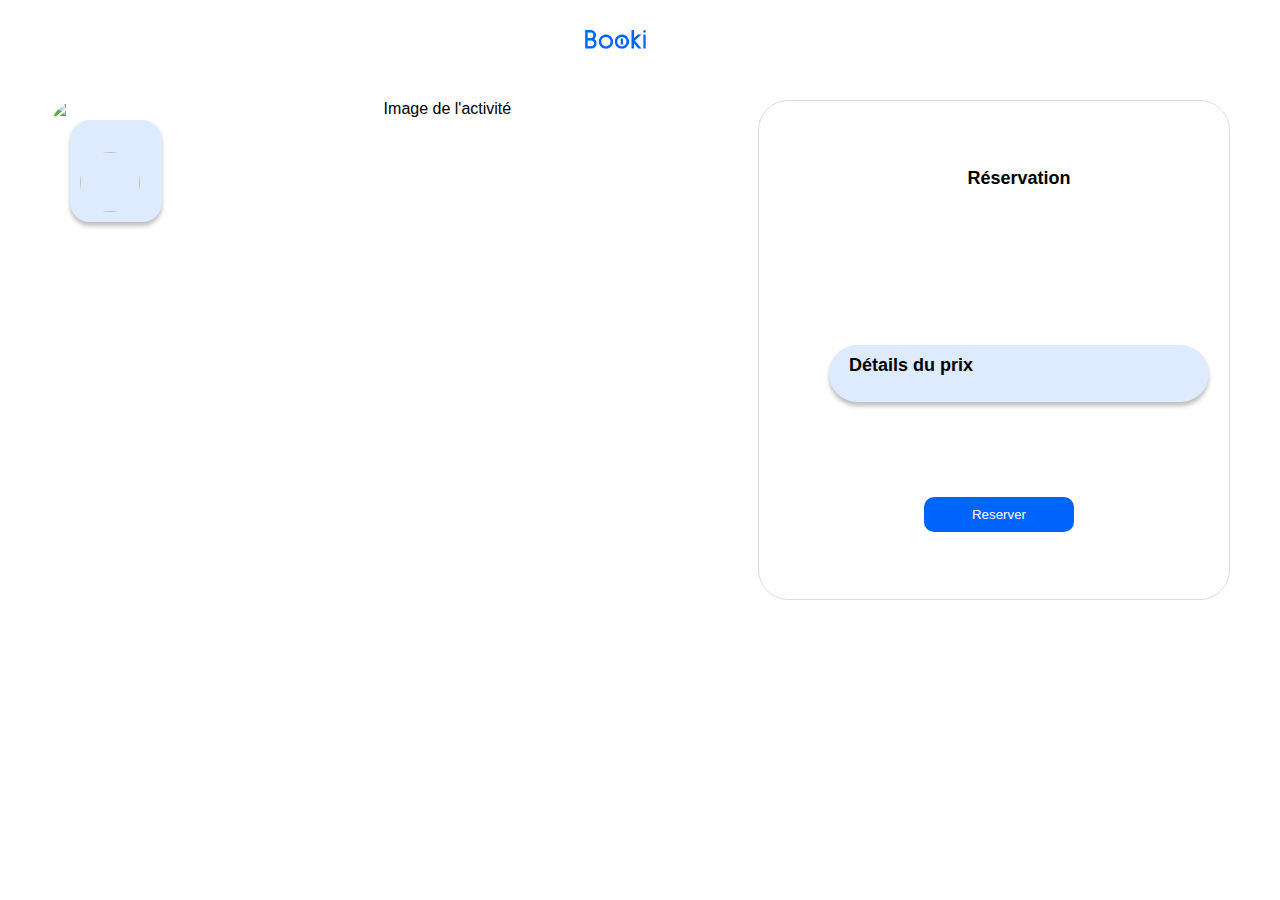
<file: reservation.html>
<!DOCTYPE html>
<html lang="fr">
<head>
    <meta charset="UTF-8">
    <meta name="viewport" content="width=device-width, initial-scale=1.0">
    <title>Réservation d'Activité</title>
 <!-- Lien vers votre fichier CSS si nécessaire -->
    <link rel="stylesheet" href="css/reservation.css">
    <link rel="stylesheet" href="css/style.css">
</head>
<body>
    <header>
        <a href="index.html" ><img class="logo" src="images/logo/Booki.png" alt="logo"></a>
    </header>
    <main>
        <div class="main_content">
            <div class="recap_logement">
                <img class="main_image" id="image" alt="Image de l'activité" />
                <div class="host_text"> 
                    <h2 id="name"></h2>
                    <div class="text">
                        <img class="host_image" id="host-image">
                        <div class="host_content">
                            <p id="host-name"></p>
                            <p id="host-experience" ></p>
                        </div>
                    </div>
                   
                </div>
            </div>
            <div class="right">
                <h1>Réservation</h1>
                <div class="recap">
                    <div class="recap_date">
                        <div class="date">
                            <p id="arrival-date"></p>
                            <p id="departure-date"></p>
                        </div>
                        <p id="total-travelers"></p>
                    </div>
                    <div class="recap_price">
                        <h2>Détails du prix</h2>
                        <div class="tax_text">
                            <p id="nights"></p>
                            <p id="taxAmount"></p>
                            <p id="total-price"></p>
                        </div>
                    </div>   
                </div>
                <button class="cta">Reserver</button>
            </div>
        </div>
    </main>
    

    <script src="data.js"></script>
    <script>
        // Récupérer l'ID depuis l'URL
        function getQueryParameter(name) {
            const urlParams = new URLSearchParams(window.location.search);
            return urlParams.get(name);
        }
    
        // Affichage des détails de la réservation
        fetch('data.json')
            .then(response => response.json())
            .then(data => {
                const reservationId = getQueryParameter('id');
                if (reservationId) {
                    const reservation = data.hebergements.find(h => h.id == reservationId); // trouver la réservation avec l'ID
                    if (reservation) {
                        displayReservation(reservation);
                    } else {
                        console.error('Réservation non trouvée');
                    }
                }
            })
            .catch(error => console.error('Erreur lors du chargement du fichier JSON :', error));
    
        // Fonction pour afficher la réservation
        function displayReservation(reservation) {
            // Met à jour les éléments HTML avec les informations de la réservation
            document.getElementById('name').textContent = reservation.name; // nom de l'activité
            document.getElementById('image').src = reservation.image; // image de l'activité
            document.getElementById('host-name').textContent = `Hôte : ${reservation.host.name}`;
            document.getElementById('host-experience').textContent = `Hôte depuis : ${reservation.host.experience}`;
            document.getElementById('host-image').src = reservation.host.image;

            // Récupérer et afficher les dates et le nombre de voyageurs
            const arrivalDate = getQueryParameter('arrivee'); // Utiliser 'arrivee'
            const departureDate = getQueryParameter('depart'); // Utiliser 'depart'
            const totalTravelers = getQueryParameter('voyageurs');
            const finalPrice = getQueryParameter('prix');
            const nights = getQueryParameter('night');
            const tax = getQueryParameter('tax');

            // Affichage des dates et des voyageurs dans les éléments HTML appropriés
            document.getElementById('arrival-date').textContent = `Date d'arrivée : ${arrivalDate}`;
            document.getElementById('departure-date').textContent = `Date de départ : ${departureDate}`;
            document.getElementById('total-travelers').textContent = `Nombre de voyageurs : ${totalTravelers}`;
            document.getElementById('total-price').textContent = `Prix total : ${finalPrice}`; // Correction de l'ID
            document.getElementById('nights').textContent = `Nombre de nuits : ${nights}`;
            document.getElementById('taxAmount').textContent = `Taxe : ${tax}`;
        }
    </script>
</body>
</html>
</file>
<file: css/reservation.css>
/****** General ***********/
* {
    font-family: "Raleway", sans-serif;
}
  
:root {
    --main-color: #0065fc;
    --main-bg-color: #f2f2f2;
    --filter-bg-color: #deebff;
}
  
.fa-solid {
    color: var(--main-color);
}

header{
    height: 79px;
}

.logo{
    height: 40px;
}
body {
    font-family: Arial, sans-serif;
    margin: 0;
    padding: 0;
}

header {
    background-color: #f8f8f8;
    padding: 20px;
    text-align: center;
}

main {
    padding: 20px;
}

.main_content{
    display: flex;
    justify-content: space-between;
    height: 500px;
}



.recap_logement {
    position: relative;
    width: 60%;
    height: 100%;
    justify-content: center;
    text-align: center;
    box-sizing: border-box; /* Inclure padding et border dans la largeur */
    margin-bottom: 20px; /* Espace entre les lignes */
    padding: 20px; /* Espacement interne */
}
.right{
    width: 40%;
    height: 100%;
    display: flex;
    flex-direction: column;
    text-align: center;
    justify-content: space-around;
    box-sizing: border-box; /* Inclure padding et border dans la largeur */
    margin-bottom: 20px; /* Espace entre les lignes */
    padding: 20px; /* Espacement interne */
    padding-left: 70px;
    border: 1px solid #ddd; /* Bordure pour chaque section */
    border-radius: 30px; /* Coins arrondis */
    z-index: 0;
}

.main_image{
    position: absolute;
    width: 110%;
    height: 100%;
    left: 0;
    top: 0;
    object-fit: cover;
    border-radius: 30px;
    z-index: 1;
}
.host_image{
    height: 60px;
    width: 60px;
    border-radius: 50%;
    object-fit: cover;
}

.host_text{
    position: absolute;
    display: flex;
    flex-direction: column;
    gap: 12px;
    align-items: center;
    z-index: 1000;
    background-color: white;
    border-radius: 20px;
    padding: 10px;
    box-shadow: 0px 4px 4px 0px rgba(0, 0, 0, 0.25);
    background-color: #deebff;
}
.text{
    display: flex;
    align-items: center;
    gap: 12px;
}

.text p{
    font-size: 14px;
}
.date{
    display: flex;
    gap: 10px;
}

h1, h2 {
    margin: 0 0 10px; /* Marge inférieure pour les titres */
    font-size: 18px;
}


input {
    width: 90%; /* Champs prennent toute la largeur de leur conteneur */
    padding: 10px; /* Espacement interne pour les champs */
    margin-bottom: 10px; /* Espacement entre les champs */
    border: 1px solid #ccc; /* Bordure des champs */
    border-radius: 4px; /* Coins arrondis pour les champs */
}

button {
    background-color: #0065fc; /* Couleur de fond */
    width: 150px;
    margin-left: 25%;
    color: white; /* Couleur du texte */
    padding: 10px 15px; /* Espacement interne */
    border: none; /* Pas de bordure */
    border-radius: 10px; /* Coins arrondis */
    cursor: pointer; /* Changer le curseur au survol */
    
}

button:hover {
    background-color: #0065fc; /* Couleur au survol */
}

.recap_price{
    background-color: #deebff;
    border-radius: 30px;
    text-align: left;
    padding: 10px 20px;
    box-shadow: 0px 4px 4px 0px rgba(0, 0, 0, 0.25);
}

.recap_date{
    margin-bottom: 20px;
}
</file>
<file: css/style.css>
/****** General ***********/
* {
  font-family: "Raleway", sans-serif;
}

:root {
  --main-color: #0065fc;
  --main-bg-color: #f2f2f2;
  --filter-bg-color: #deebff;
}

.fa-solid {
  color: var(--main-color);
}

body {
  display: flex;
  justify-content: center;
}
/********Header*******/

main {
  width: 100%;
  max-width: 1440px;
  min-width: 320px;
  padding: 0 50px;
  margin-top: -7px;
  box-sizing: border-box;
  background-color: white;
  margin-left: auto;
  margin-right: auto;
  

}
.main-container{
  width: 100%;
}

header {
  position: fixed;
  width: 100%;
  z-index: 1000;
  background-color: white;
  padding: 0px 50px;
  top: 0;
}

.header-container {
  display: flex;
  justify-content: space-between;
  height: 79px;
}


.logo {
  width: 61px;
  height: 19px;
  padding: 30px 50px 30px 0;
}

.navbar {
  display: flex;
  gap: 68px;
  height: 33px;
  padding: 0px 0px 0px 50px;
  margin-right: 100px;
}
.navbar a {
  color: black;
  text-align: center;
  padding-top: 14px;
  font-size: 16px;
}
.navbar div{
  padding-top: 5px;

}
.fa-user{
  border: solid 0.5px #dadada;
  padding: 2px 14px;
  font-size: 20px;
  border-radius: 20px;
  box-shadow: 0px 4px 4px 0px rgba(0, 0, 0, 0.25);
  cursor: pointer; 

}

.navbar_lien:hover {
  border-top: 2px solid var(--main-color);
  color: var(--main-color);
}

a {
  color: inherit;
  text-decoration: none;
}


.user-menu-container {
  position: relative; 
}

.user-menu {
  display: none;
  position: absolute; 
  top: 40px;
  right: 10px;
  background-color: white;
  border-radius: 20px; 
  z-index: 1000; 
  width: 270px;
  height: 240px;
  box-shadow: 0px 4px 4px 0px rgba(0, 0, 0, 0.25);
  overflow: hidden;
}

.user-menu.active {
  display: block; 
}

.user-menu ul {
  list-style: none; 
  padding: 0;
  margin: 0;
}

.user-menu li {
  padding: 20px 15px; 
}

.user-menu li:hover {
  background-color: #e0e0e0;
}


main{
  margin-top: 100px;
}

/********Search****/
.search-bar {
  margin-top: 30px;
}
.maintitle {
  margin-bottom: 16px;
  font-size: 20px;
}

.secondtitle {
  margin-bottom: 35px;
}
.search {
  display: flex; 
  align-items: center; 
  justify-content: center;
  position: relative;
  width: 80%;
}

.recherche {
  display: flex; 
  align-items: center;
  border-radius: 30px;
  padding: 1px;
  width: 100%;
  box-shadow: 0px 4px 4px 0px rgba(0, 0, 0, 0.25);
}

.search__text{
  width: 23%;
}

.recherche input {
    height: 49px;
    padding: 0 10px;
    font-size: 16px;
    border: transparent;
    border-radius: 30px;
    width: 80%;
}
.recherche input:hover{
  background-color: #deebff;
  opacity: 0.5;
  cursor: pointer;
}

.recherche button{
  border: none;
  border-radius: 30px;
}

.search-icon {
  display: flex;
  align-items: center;
  justify-content: center;
  background-color: #0065fc;
  border-color: #0065fc;
  color: #deebff;
  border-radius: 12px;
  width: 51px;
  height: 51px;
  border-radius: 50%;
  box-sizing: border-box;
  box-shadow: 0px 4px 4px 0px rgba(0, 0, 0, 0.25);
  cursor: pointer;
}

.search-icon:hover{
     transition: 0.5s;
     width: 60px;
     height: 60px;
}


.custom-icone {
  color: black;
  background-color: #f2f2f2;
  font-size: 18px; 
  border-radius: 15px 0px 0px 15px;
  justify-content: center;
  width: 51px; 
  height: 51px;
  box-sizing: border-box;
}

.passenger-selection {
  position: absolute;
  right: 90px;
  top: 70px;
  display: none;
  border-radius: 30px;
  padding: 30px;
  background-color: #f9f9f9;
  height: 250px;
  width: 400px;
  z-index: 1000;
}

.passenger-type {
  display: flex;
  align-items: center;
  justify-content: center;

}

.passenger-type p {
  flex: 1; /* Permet d'utiliser tout l'espace disponible */
}


.passenger-type button {
  background-color: #f9f9f9; /* Couleur du bouton */
  text-align: center;
  border-radius: 50%;
  height: 30px;
  width: 30px;
  color: black;
  border: solid 0.5px #0065fc;
  padding: 0; 
  cursor: pointer;
  font-size: 20px; 
  display: flex; 
  align-items: center; 
  justify-content: center; 
}


input[type="number"] {
  width: 50px; 
  border: none;
  text-align: center; 
  background-color: #f9f9f9;
  font-size: 20px;
}

.confirm-button {
  background-color: #0065fc;
  border: none; 
  border-radius: 30px;
  padding: 5px 10px; 
  cursor: pointer; 
  display: flex; 
  align-items: center; 
  justify-content: center;
  text-align: center; 
  margin-top: 10px;
  margin-left: 190px;
}

.confirm-button i {
  color: white; 
  font-size: 16px; 
}




/**********Filtres*****/

.filter {
  display: flex;
  align-items: center;
  margin-top: 35px;
  gap: 15px;
}
.filter h2{
  font-size: 16px;
}

.filter-list{
  display: flex;
  flex-wrap: wrap;
  align-items: center;
  gap: 15px;
}

.filter-list-second {
  height: 50px;
  padding: 4px 19px;
  box-sizing: border-box;
  border: solid 2px #f2f2f2;
  border-radius: 40px;
  display: flex;
  align-items: center;
  font-size: 13px;
  font-weight: bold;
  gap: 10px;
}


.filter-list :hover {
  background-color: #deebff;
  cursor: pointer;

}

/*********Info**************/
.info {
  background-color: #0065fc;
  color: white;
  border-radius: 50%;
}

.information {
  display: flex;
  align-items: center;
  height: 24px;
  gap: 10px;
  margin-top: 35px;
  margin-bottom: 35px;
}

/**********Card*************/

.section-title {
  margin: 0;
  font-size: 22px;
}

.card {
  background-color: white;
  border-radius: 20px;
  padding: 5px;
  filter: drop-shadow(0px 3px 15px rgba(0, 0, 0, 0.1));
}

.card img {
  object-fit: cover;
}

.card-title {
  font-size: 16px;
}

.euro {
  font-weight: 700;
}

.neutral-star {
  color: var(--main-bg-color);
}

/****** Hebergements And Populaires ***********/

.hebergements-and-populaires {
  display: flex;
  justify-content: space-between;
}

.hebergements-and-populaires section {
  border-radius: 20px;
  padding: 30px;
  box-sizing: border-box;
  
}

/****** Hebergements ***********/

.hebergements {
  width: 65%;
  background-color:var(--main-bg-color);
  border-radius: 20px;
  padding: 30px;
  box-sizing: border-box;
}
.hebergements-cards {
  display: flex;
  flex-wrap: wrap;
  justify-content: space-between;
}
.hebergements-cards-filtre {
  display: flex;
  flex-wrap: wrap;
  justify-content: left;
  gap: 12px;
}

.hebercard {
  width: 30%;
  min-width: 120px;
  background-color: white;
  padding: 5px;
  margin-top: 33px;
  border-radius: 15px;
  box-shadow: 5px 5px 10px #dadada;

}
.hebercard img {
  width: 100%;
  height: 120px;
  object-fit: cover;
  border-top-left-radius: 20px;
  border-top-right-radius: 20px;
}
.hebercard .card-title {
  margin: 1px 0px 8px 15px;
}
.hebercard .card-subtitle {
  margin: 8px 0px 8px 15px;
}
.hebercard .card-rating {
  margin-left: 15px;
}
.showmore {
  font-size: 18px;
  margin-top: 33px;
  margin-bottom: 0px;
  cursor: pointer;
  font-weight: 700;
}

/****** Populaires ***********/

.populaires {
  width: 32%;
  background-color: var(--main-bg-color);
}

.populaires-title {
  display: flex;
  justify-content: space-between;
  align-items: center;
}

.populaires-cards .card {
  display: flex;
  margin-top: 33px;
}

.populaires-cards img {
  width: 33%;
  height: 136px;
  border-top-left-radius: 20px;
  border-bottom-left-radius: 20px;
}

.populaires-cards .card-content {
  width: 67%;
  padding-left: 15px;
  display: flex;
  flex-direction: column;
  justify-content: space-between;
  box-sizing: border-box;
}

.populaires-cards .card-title {
  margin-top: 10px;
  margin-bottom: 4px;
}

.populaires-cards .card-subtitle {
  margin: 0;
}

.populaires-cards .card-rating {
  margin-bottom: 5px;
}

/********Activité***************/

.activite {
  margin-top: 6px;
  margin-bottom: 35px;
  padding: 30px;
  
}
.activite-list {
  display: flex;
  justify-content: space-between;
  gap: 30px;
  
}

.activite-card img {
  height: 380px;
  width: 100%;
  object-fit: cover;
  border-top-left-radius: 20px;
  border-top-right-radius: 20px;
}

.activite-card {
  width: 30%;
  background-color: #ffffff;
  border-radius: 20px;
  box-shadow: 5px 5px 15px #dadada;
  overflow: hidden;
  

}

.activite-card h3 {
  font-size: 16px;
  padding: 20px 19px;
  margin: 0px;
  
}

/***************Footer************/
footer {
  background-color: #f2f2f2;
  padding: 21px 21px;
  margin-top: 65px;
  
  display: flex;
  justify-content: flex-start;

}

.divfooter {
  width: 33%;
  display: flex;
  flex-direction: column;
}
.title {
  font-size: 18px;
  margin-top: 0;
  margin-bottom: 0;
}
.divfooter ul {
  padding-left: 0px;
  margin: 0;
  display: flex;
  flex-direction: column;
}
.divfooter li {
  margin-top: 15px;
  display: inline-block;
  text-decoration: none;
}

/* Le code ci-dessous correspond à la version responsive uniquement */

/****** Media queries ***********/
/* Medium devices (tablets, less/equal than 1024px) */
@media (max-width: 1024px) {
  /*************Filtres****************/
  .filter {
    display: flex;
    flex-direction: column;
    justify-content: center;
    align-items: flex-start;
    gap: 20px;
  }
  
  .information{
    margin-bottom: 0px;
  }
  /******hebergement-and-populaire***/

  .hebergements-and-populaires {
    flex-direction: column;
  }

  .hebergements {
    width: 100%;
    margin-top: 50px;
    background-color: #f2f2f2
  }


  .populaires {
    width: 100%;
    margin-top: 50px;
  }

  .populaires-cards {
    display: flex;
    flex-direction: row;
    justify-content: space-between;
    gap: 20px;
  }

  .populaires-cards a {
    width: 33%;
  }

  .populaires-cards .card-title {
    font-size: 14px;
  }

  .populaires-cards .card-subtitle {
    font-size: 13px;
  }
  /********Activité*******/

  .activite-list img {
    height: 193px;
    width: 100%;
  }
}

/* Small devices (phones, less than 768px) */
@media (max-width: 767.98px) {
  /* ... */


  main{
    margin-top: 0;
    padding: 0;
  }
  /*******header********* */
  .header-container {
    display: flex;
    flex-direction: column;
    align-items: center;
  }

  header{
    position: relative;
  }

  .user-menu-container{
    display: none;
  }
  .logo {
    width: 61px;
    height: 19px;
    margin: 0;
  }

  .navbar {
    display: flex;
    width: 100%;
    gap: 0;
    padding: 0;
    
  }
  .navbar a {
    width: 50%;
    padding-top: 0;
    padding-bottom: 19px;
  }
  .navbar a:hover {
    color: #0065fc;
    border-top: transparent;
    margin-top: 0;
    border-bottom: 15px;
    border-bottom: 2px solid #0065fc;
  }
  /*******barre-de-rechecher******/
  .search-bar{
    padding: 0 20px;
  }
  .maintitle {
    padding-top: 50px;
    margin: 0;
    font-size: 20px;
  }
  .section-title {
    margin: 0;
    font-size: 20px;
  }

  .secondtitle {
    padding-top: 11px;
    padding-bottom: 33px;
    margin: 0;
    font-size: 12px;
  }

  .text {
    display: none;
  }

  .ville {
    position: relative;
    width: 270px;
  }

  /*******filtres*******/

  .filter{
    padding: 0 20px;
  }
  .filter-list {
    width: 100%;

  }
  .filter-list-second{
    width: 45%;
    justify-content: center;
  }


  .filter-list li {
    width: 100%;
    
  }

  /*********Info**************/

.information {
  padding: 0 20px;
}

  /********hebergement and populaire ******/
  .hebergements-and-populaires {
    flex-direction: column-reverse;
    gap: 15px;
  }
  
  .hebergements-and-populaires section {
    border-radius: 0px;
  }
  .hebergements {
    background-color: #ffffff;
    width: 100%;
    padding: 20px;
  
  }

  .hebergements-cards {
    display: flex;
    flex-direction: column;
  }

  .hebercard {
    width: 100%;
    margin-top: 15px;
  }

  .hebergements-cards .card {
    height: 207px;
  }

  .populaires-cards {
    display: block;
    flex-direction: column;
  }

  .populaires-cards .card {
    width: 100%;
    margin-top: 15px;
  }

  .populaires {
    width: 100%;
    margin-top: 50px;
  
  }

  /*******Activite********/
  .activite {
    margin-top: 50px;
    background-color: white;
    border-radius: 20px;
  }
  .activite-list {
    display: flex;
    flex-direction: column;
  }
  .activite-card{
    height: 207px;
    width: 100%;
  }

  .activite-card img {
    height: 147px;
  }

  .activite h2{
    margin-bottom: 40px;
  }

  /***********footer**********/
  footer {
    padding: 30px;
    flex-direction: column;
    gap: 50px;
  }
  .title {
    margin-bottom: 15px;
  }
  .divfooter {
    width: 263px;
  }

  .divfooter li {
    margin-top: 0;
  }
  .divfooter ul {
    display: flex;
    flex-direction: column;
    align-items: flex-start;
    gap: 15px;
  }
}
</file>
